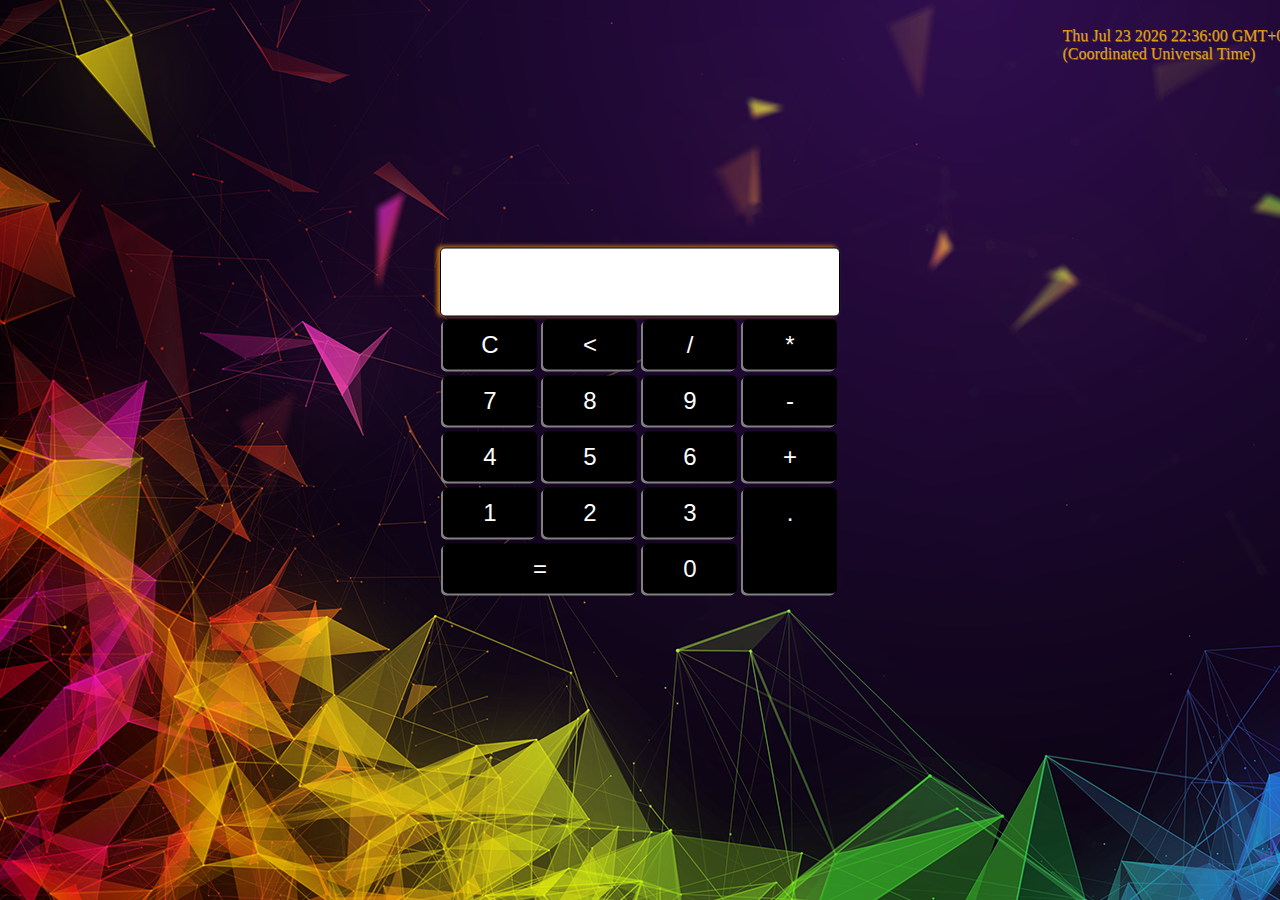
<file: calculator/index.html>
<html>

<head>
    <title>calculator</title>
    <link rel="icon" href="folder/icons/calc.png">
    <link rel="stylesheet" href="folder/css/calc.css">

</head>

<body>
    <div class= "date" id="date"></div>
    <div class ="abc" id= "abc"></div>   
    <div class="cal-container">
        <div class="calc-display">
                <div class="display" id="display"></div>
                <div class="answer" id="answer"></div>
            </div>
        <div class="calc-frame">
            <div class="presskey" onclick="myclick('C')"><span>C</span></div>
            <div class="presskey" onclick="myclick('<')"><span><</span> </div> 
            <div class="presskey" onclick="myclick('/')"><span>/</span></div>
            <div class="presskey" onclick="myclick('*')"><span>*</span></div>
            <div class="presskey" onclick="myclick(7)"><span>7</span></div>
            <div class="presskey" onclick="myclick(8)"><span>8</span></div>
            <div class="presskey" onclick="myclick(9)"><span>9</span></div>
            <div class="presskey" onclick="myclick('-')"><span>-</span></div>
            <div class="presskey" onclick="myclick(4)"><span>4</span></div>
            <div class="presskey" onclick="myclick(5)"><span>5</span></div>
            <div class="presskey" onclick="myclick(6)"><span>6</span></div>
            <div class="presskey" onclick="myclick('+')"><span>+</span></div>
            <div class="presskey" onclick="myclick(1)"><span>1</span></div>
            <div class="presskey" onclick="myclick(2)"><span>2</span></div>
            <div class="presskey" onclick="myclick(3)"><span>3</span></div>
            <div class="presskey equal" onclick="myclick('=')"><span>=</span></div>
            <div class="presskey" onclick="myclick(0)"><span>0</span></div>
            <div class="presskey dot" onclick="myclick('.')"><span>.</span></div>
            
        </div>
    </div>

    <script src="folder/javascript/calc.js"></script>

</body>
</html>
</file>
<file: calculator/folder/css/calc.css>
body{
    background:url(../images/calc2.png)
}

.cal-container {/*whole calculator */
width: 400px;
position: absolute; /* container position*/
top: 50%;
left: 50%;
transform: translate(-50%, -50%);/*move horizontal or vertical direction*/
}
.calc-display{
    border: 1px solid black;/* calculator border colour*/
    height: 63px;
    background: white;
    border-radius: 5px;/*rounds the courners of box*/
    box-shadow: -3px -1px 4px #c57a14;/*add shadow effect around element frame*/
    font-family: cursive;
    font-size: x-large;
    font-weight: 500;
    font-style: italic;
    text-align:end;
    color:#917411;
    padding: 2px;
 }
.calc-frame{
  color: white;
  text-align: center;
  font-family: Arial, Helvetica, sans-serif; /*font selection*/

}
  .presskey{
   float: left;   
   height: 50px;
   line-height: 50px;
   width: 94px; 
   border-radius: 5px;
   background: black;
   margin: 3px; /* gives margin for all elements*/
   font-size: 24px;
   text-align: center;
   box-shadow: -2px 2px grey;
   cursor: pointer;
 }

.equal{
    width: 194px;
    float: left;
}

.dot{
    height: 106px;
transform:translateY(-56px);/*translateY means moves from y axis*/

}
.date{
    /*border: 1px solid black;*/
    height: 22px;
    /*background:#250b3b;*/
    border-radius: 10px; 
    width: 270px;
    position: absolute;
    top: 3%;
    left: 83%;
    color: #e29e07;
    text-shadow: 0.5px 0.5px #6d5d5d;

  }
  
  .answer{
   /* border: 1px solid black;/* calculator border colour*/
    height: 53px;
    border-radius: 5px;/*rounds the courners of box*/
    font-family: cursive;
    font-size: x-large;
    font-weight: 500;
    font-style:normal;
    text-align:end;
    color:#340361;
    font-weight: bold;


  }
</file>
